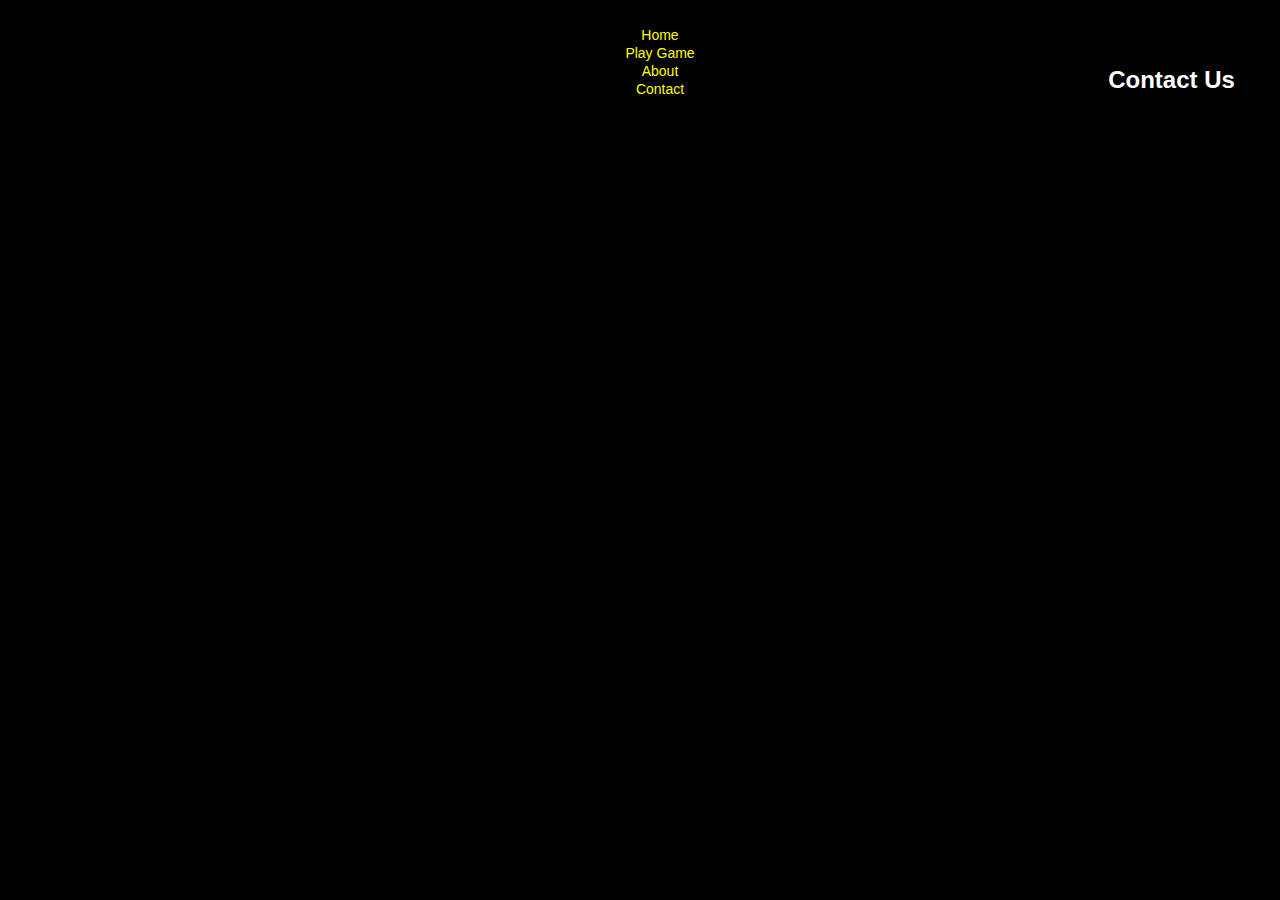
<file: contact.html>
<!DOCTYPE html>
<html lang="en">
<head>
    <meta charset="UTF-8">
    <meta name="viewport" content="width=device-width, initial-scale=1.0">
    <title>Contact</title>
    <link rel="stylesheet" href="style.css">
</head>
<body>
    <nav>
        <ul>
            <li><a href="index.html">Home</a></li>
            <li><a href="game.html">Play Game</a></li>
            <li><a href="about.html">About</a></li>
            <li><a href="contact.html">Contact</a></li>
        </ul>
    </nav>

    <div class="container">
        <h1>Contact Us</h1>
        <p>Email: your-email@example.com</p>
        <p>Follow us on social media!</p>
    </div>
</body>
</html>
</file>
<file: style.css>
/* Remove margins and scrollbars */
html, body {
    margin: 0;
    padding: 0;
    overflow: hidden; /* Prevent scrolling */
    background-color: black; /* Match the game's theme */
    width: 100vw;
    height: 100vh;
    display: flex;
    justify-content: center;
    align-items: center;
}

/* Make canvas fullscreen */
canvas {
    display: block; /* Remove extra spacing */
    width: 100vw;
    height: 100vh;
    object-fit: cover; /* Stretch while maintaining aspect ratio */
}

/* Menu Styling */
nav {
    position: absolute;
    top: 10px;
    width: 100%;
    text-align: center;
}

nav a {
    color: yellow;
    text-decoration: none;
    font-family: "Press Start 2P", sans-serif;
    font-size: 14px;
    margin: 0 15px;
}

nav a:hover {
    color: orange;
}

/* Game Title */
h1 {
    position: absolute;
    top: 50px;
    color: white;
    font-family: "Press Start 2P", sans-serif;
    font-size: 24px;
    text-align: center;
    width: 100%;
}

/* Play Button */
#startButton {
    position: absolute;
    top: 60%;
    left: 50%;
    transform: translate(-50%, -50%);
    padding: 15px 30px;
    font-size: 16px;
    font-family: "Press Start 2P", sans-serif;
    background-color: yellow;
    border: none;
    cursor: pointer;
}

#startButton:hover {
    background-color: orange;
}
</file>
